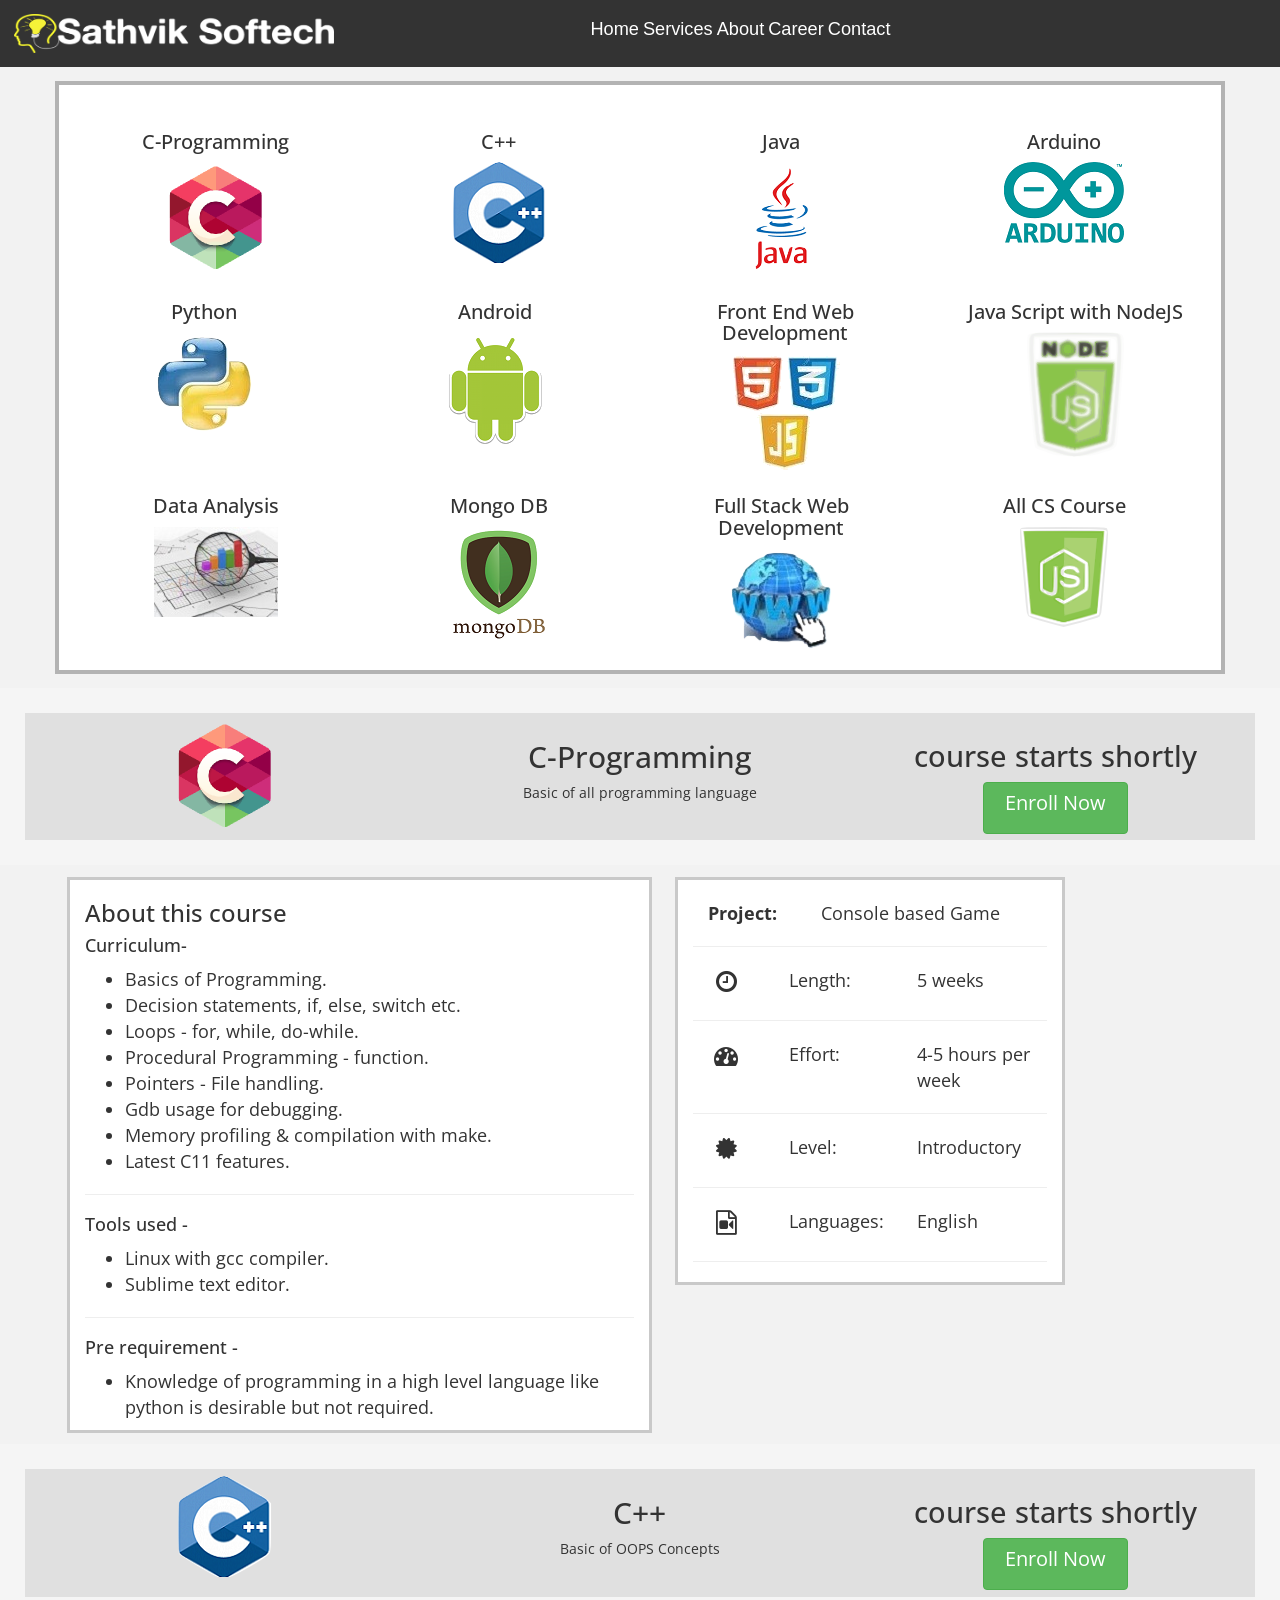
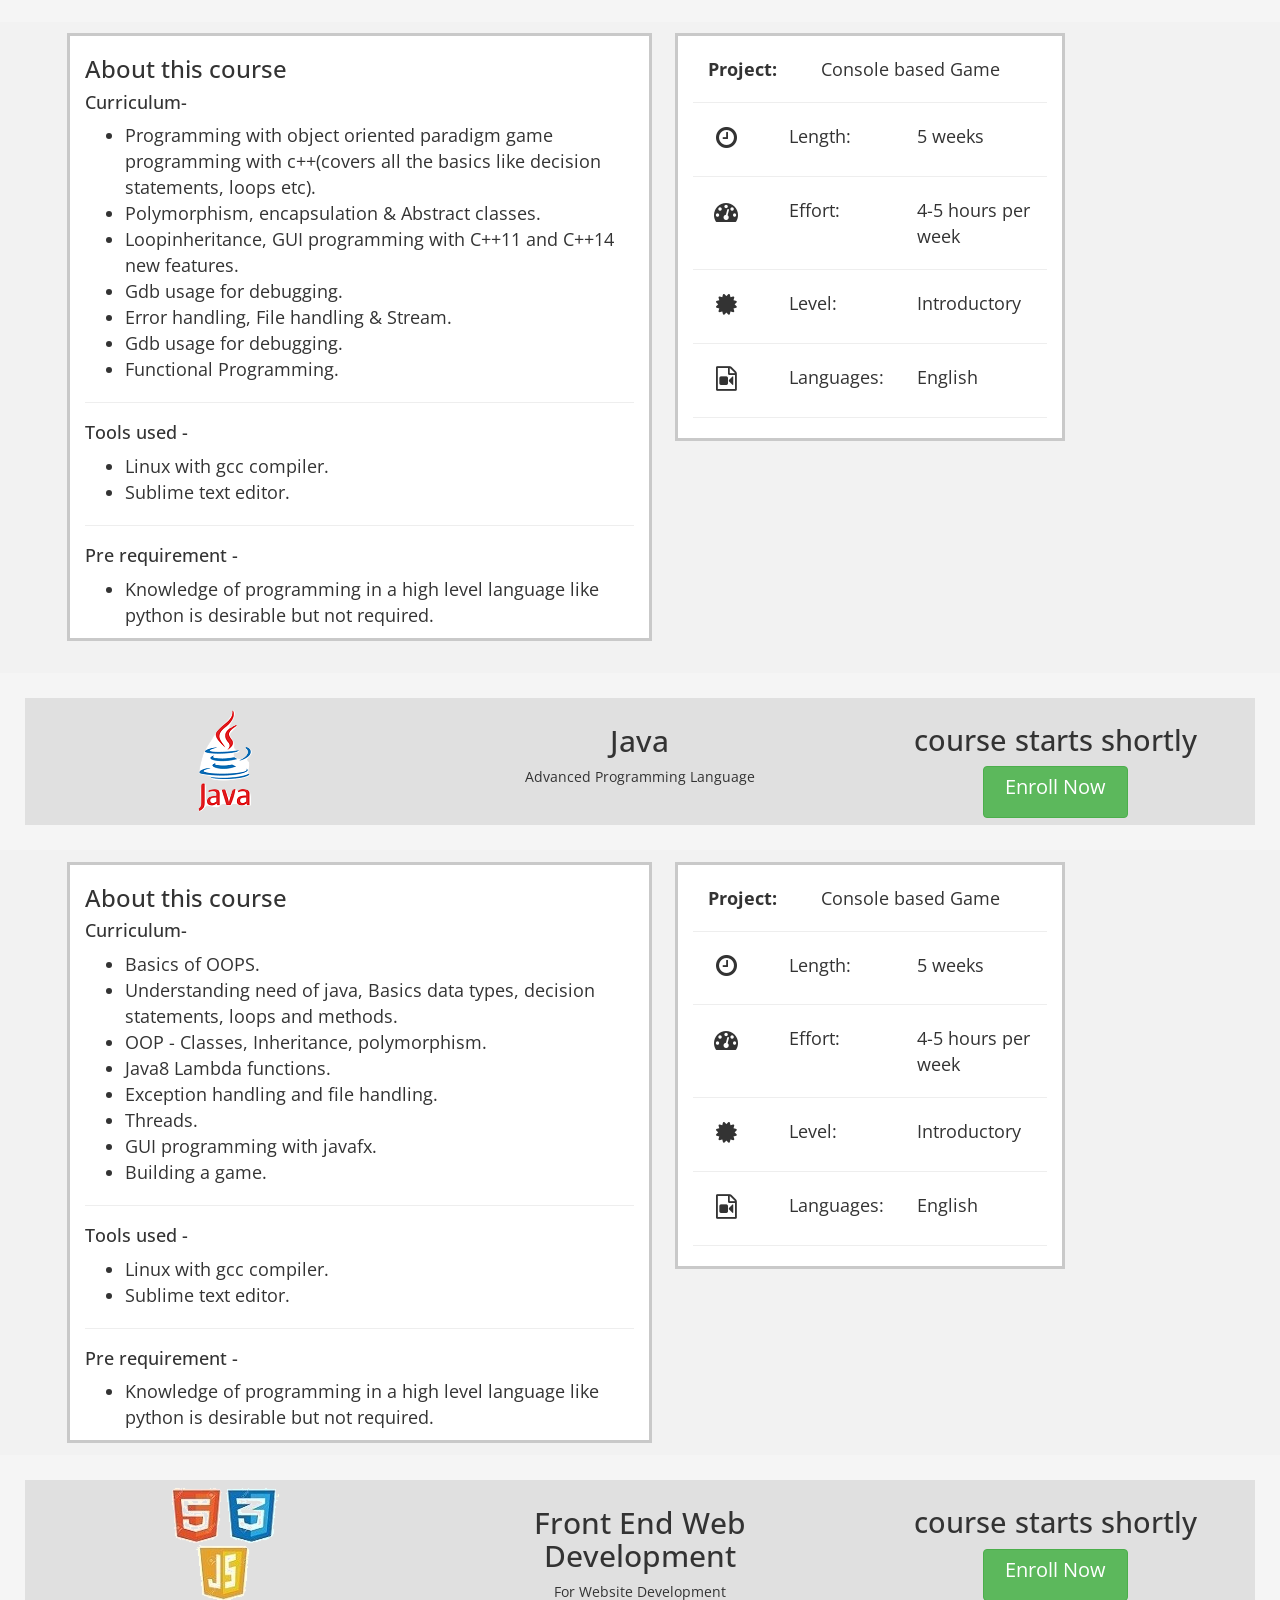
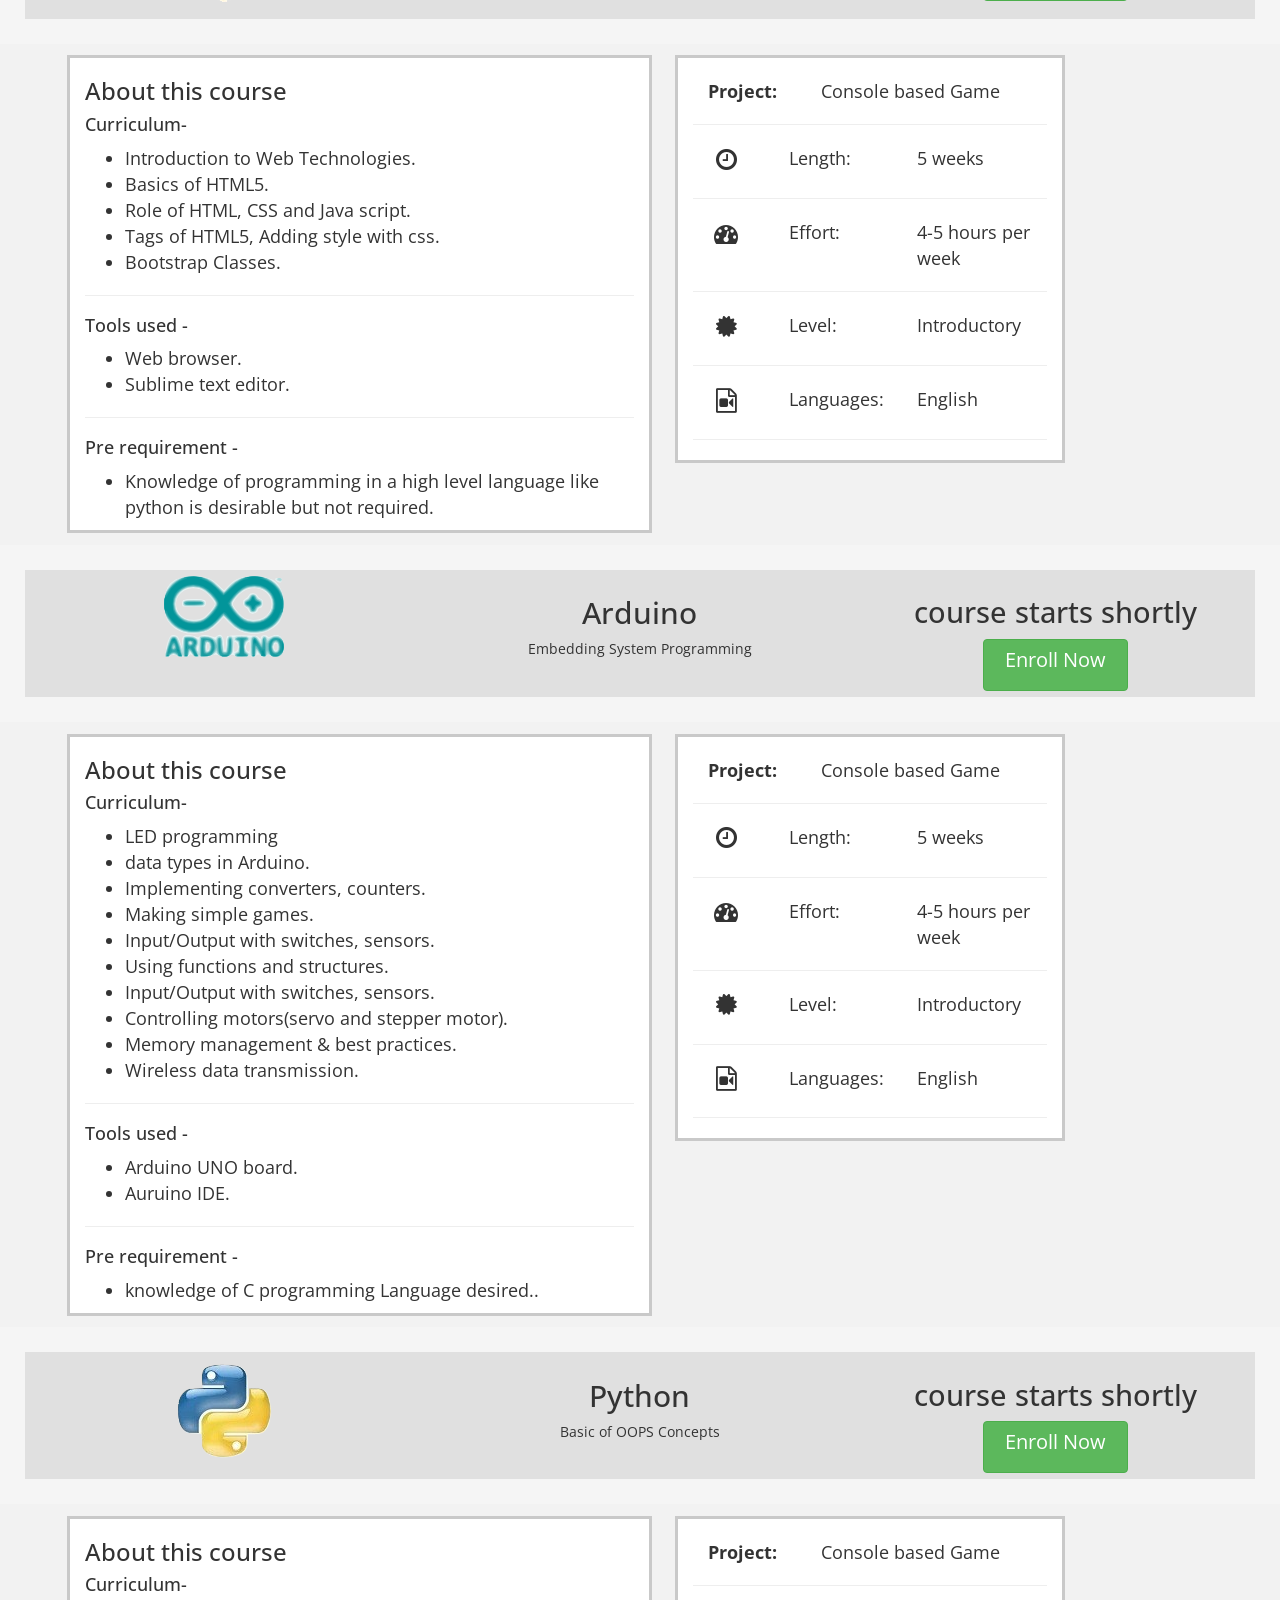
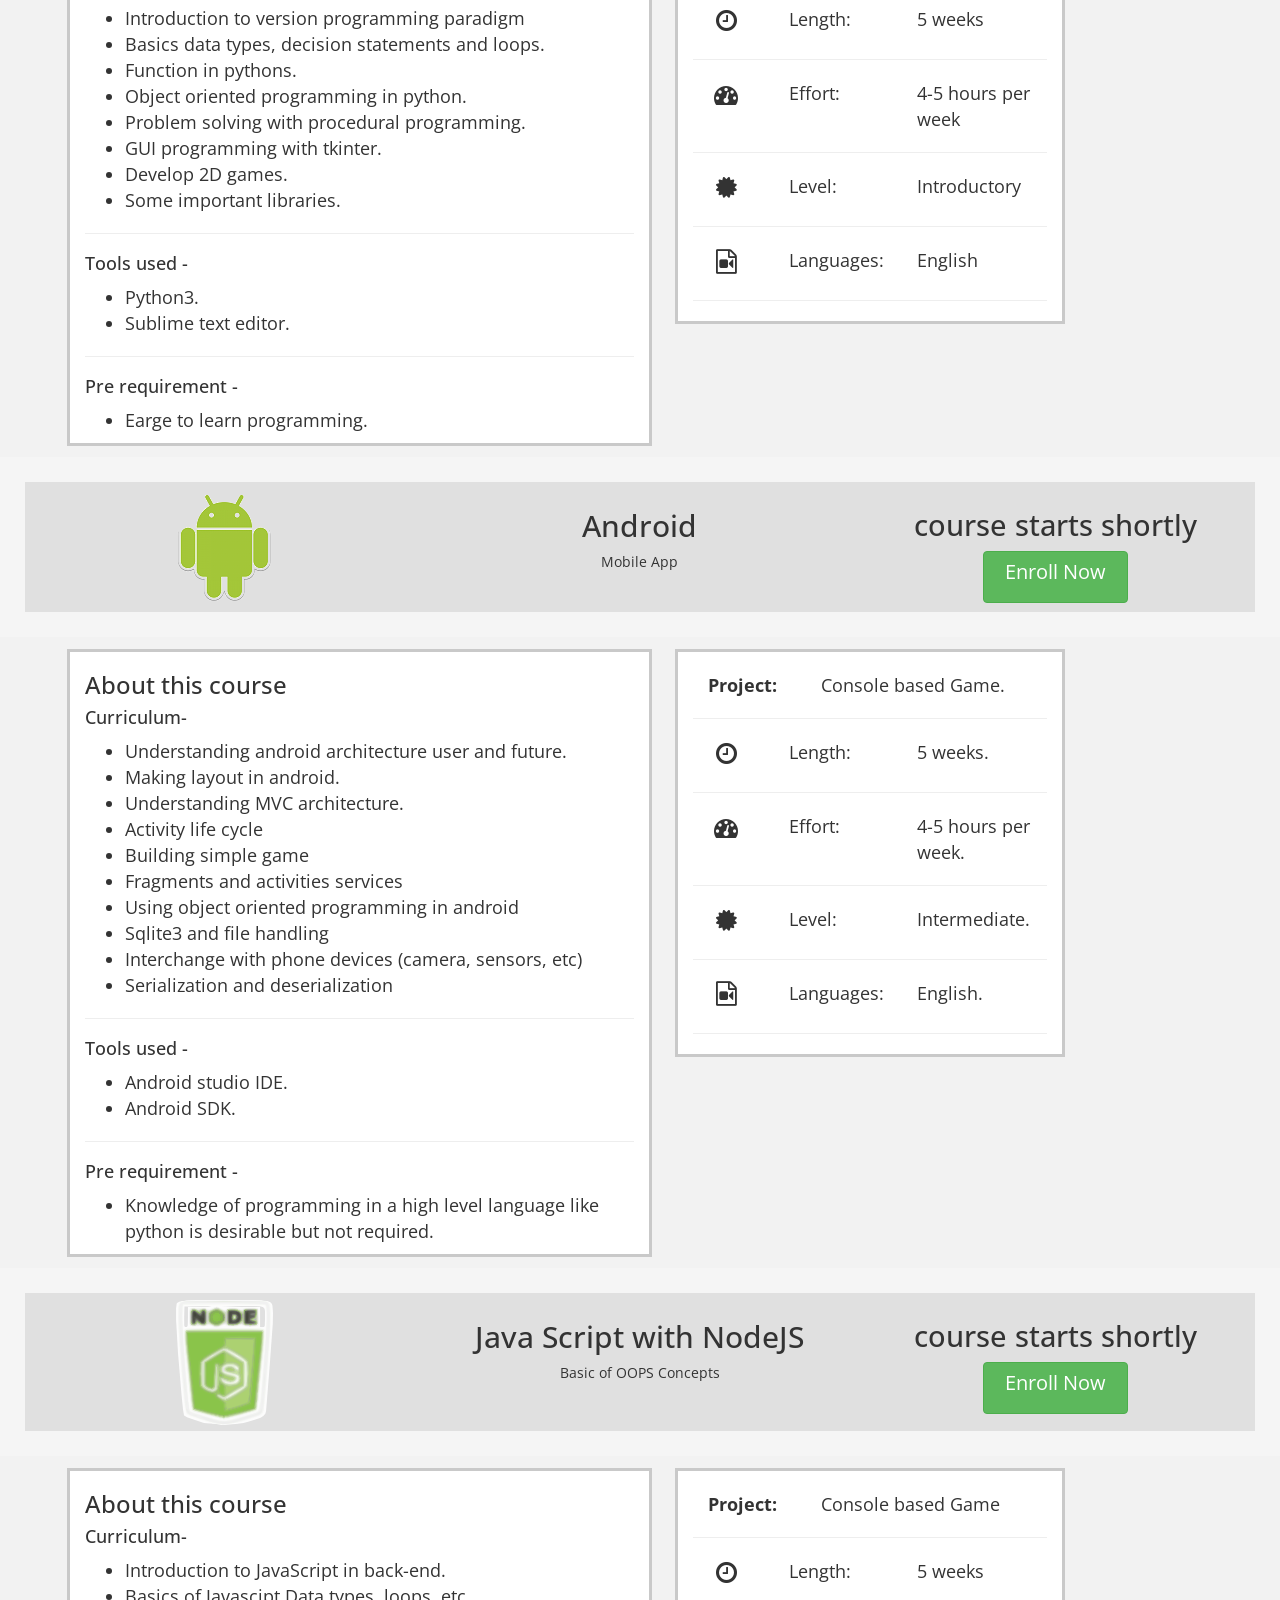
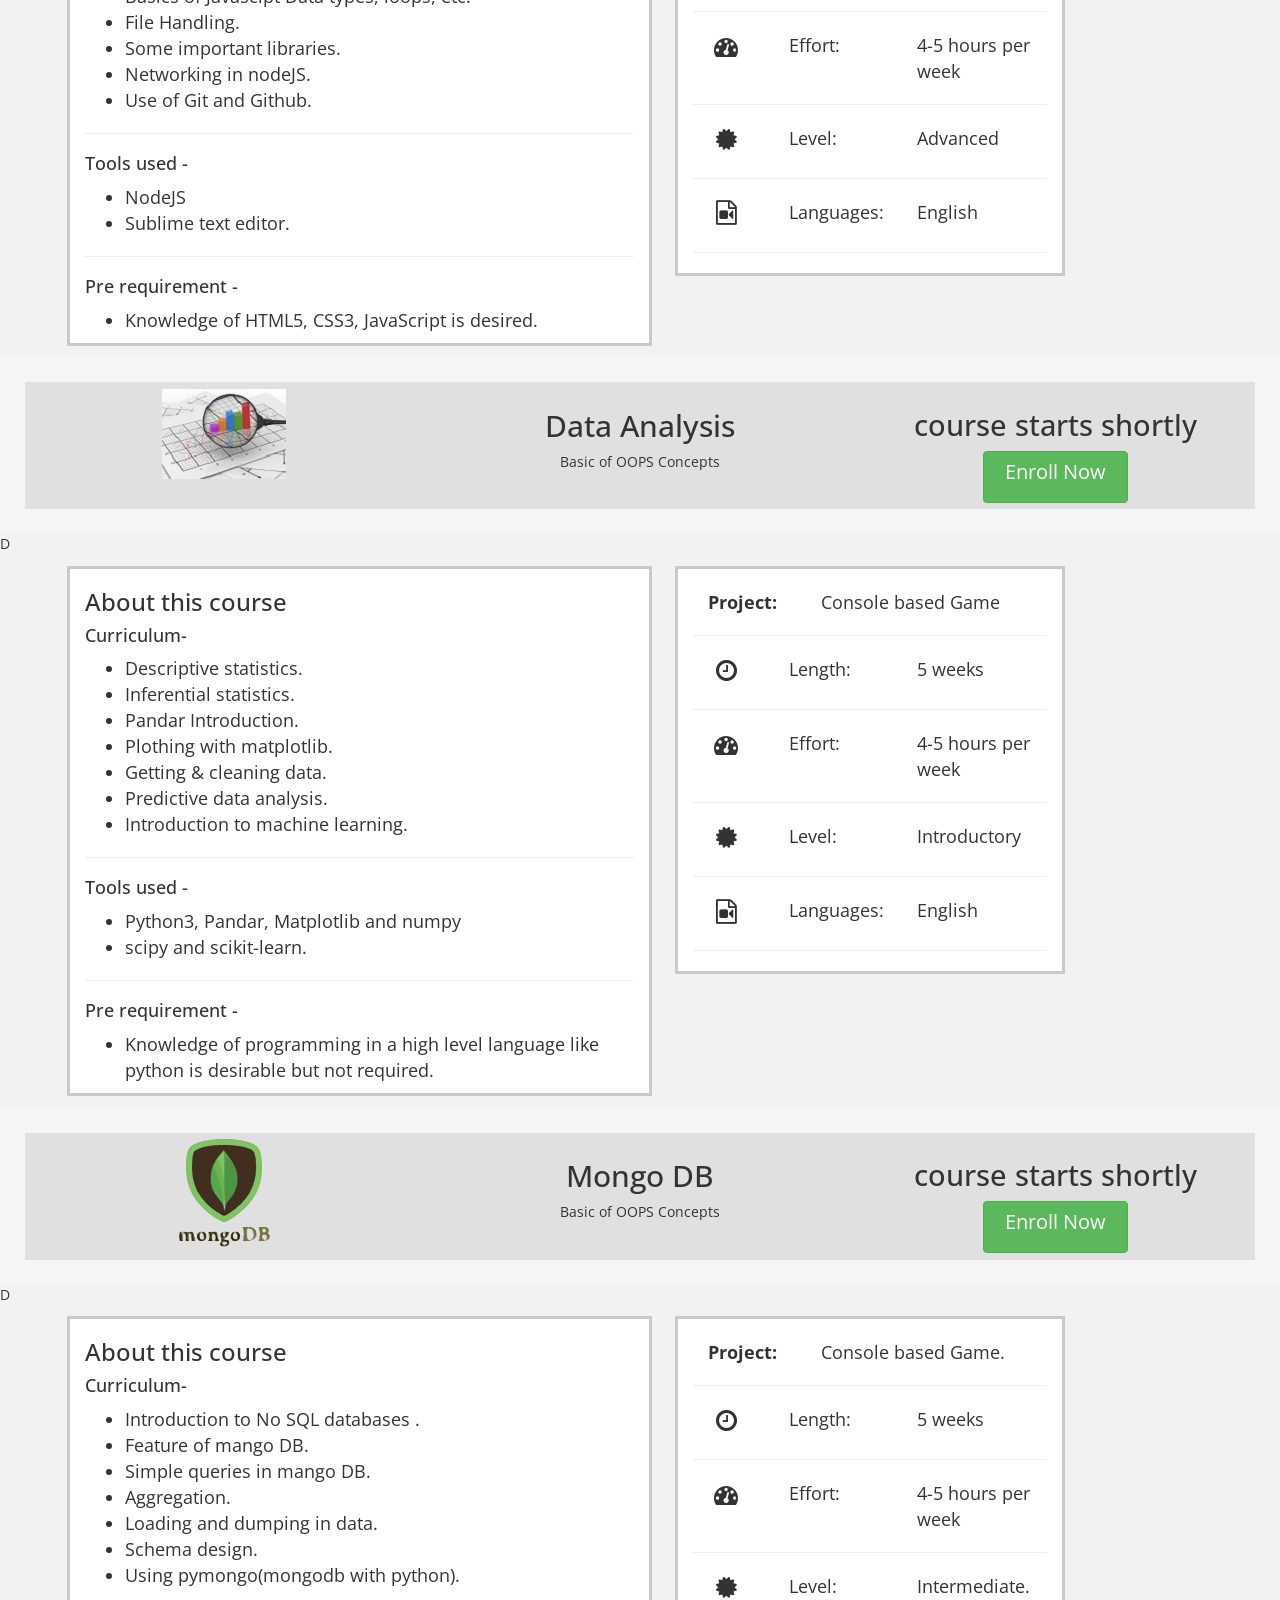
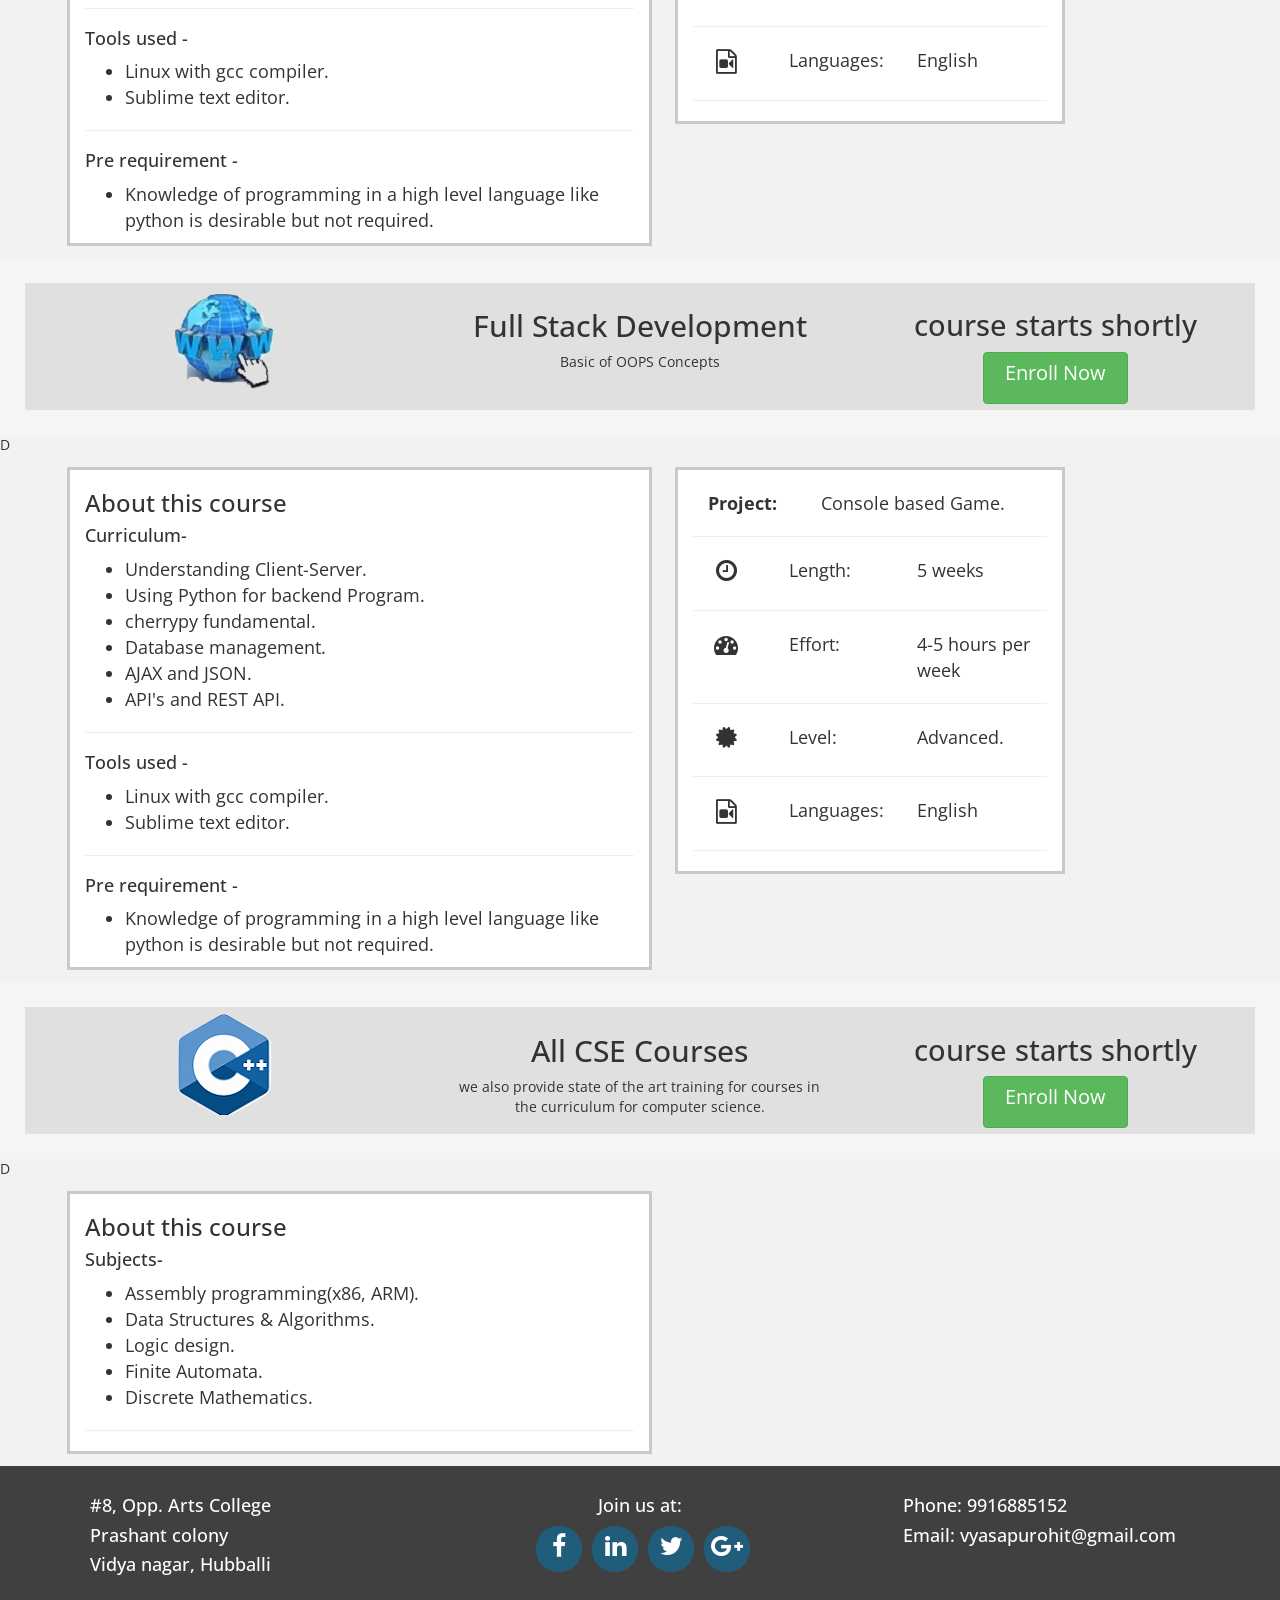
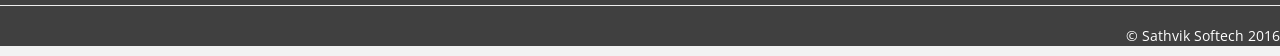
<file: index.html>
<!DOCTYPE html>
<html>
<head>
	<title>Sathvik Softech</title>
	<link rel="stylesheet" href="http://cdnjs.cloudflare.com/ajax/libs/font-awesome/4.4.0/css/font-awesome.min.css">
	<link href='https://fonts.googleapis.com/css?family=Open+Sans' rel='stylesheet' type='text/css'>
	<link rel="stylesheet" href="bootstrap.min.css">
	<link rel="stylesheet" type="text/css" href="sath.css">
</head>
<body>
	<header>
		<section id="logo">
			<img src="new_logo.png">
		</section>
		<nav>
			<ul>
				<li>
					<a href="">Home</a>
				</li>
				<li>
					<a href="">Services</a>
				</li>
				<li>
					<a href="">About</a>
				</li>
				<li>
					<a href="">Career</a>
				</li>
				<li>
					<a href="">Contact</a>
				</li>
			</ul>	
		</nav>
	</header>
<section>
	<div class="container coursel">
	 <br/>  
	   
	<div class="imgc">
		<div class="row crowd">
		    <div class="col-sm-3">
			    <div class="page-scroll">
				    <h4 class="chead">C-Programming</h4>
				    <a href="#c">
					    <img src="cimg/c.png">
				    </a>
			    </div>
		    </div>
		    <div class="col-sm-3">
			    <div class="page-scroll">
				    <h4 class="chead">C++</h4>
				    <a href="#cp">
					    <img src="cimg/cpt.png">
				    </a>
			    </div>
		    </div>
		    <div class="col-sm-3">
		    <div class="page-scroll">
			    <h4 class="chead">Java</h4><a href="#ja">
				    <img src="cimg/jt.png">
				    </a>
		    </div>
		    </div>
		  	<div class="col-sm-3">
			  	<div><h4 class="chead">Arduino</h4></div>
			  	<a href="#ardu">
			  	<img src="cimg/aur.png">
			  	</a>
			</div>
	  	</div>
		
		
		<div class="row">
		    <div class="col-sm-3">
			    <div>
				    <h4 class="chead">Python</h4>
			    </div>
			    <a href="#py">
				    <img src="cimg/pt.png">
				</a>    
			</div>
		    <div class="col-sm-3">
			    <div>
				    <h4 class="chead">Android</h4>
			    </div>
			    <a href="#ad">
			    <img src="cimg/at.png">
			    </a>
			</div>
		    <div class="col-sm-3">
			    <div class="page-scroll">
				    <h4 class="chead">Front End Web Development</h4>
				    <a href="#wd">
					    <img src="cimg/fd.png"></a>
				</div>
			</div>
		    <div class="col-sm-3">
			    <div>
				    <h4 class="chead">Java Script with NodeJS</h4>
			    </div>
			    <a href="#jsns">
			    <img src="cimg/njs.png">
			    </a>
			</div>
	  	</div>

		<div class="row crowd">
		    <div class="col-sm-3">
			    <div><h4 class="chead">Data Analysis</h4>
			    </div>
			    <a href="#da">
			    <img src="cimg/da.jpg">
			    </a>
		    </div>
		    <div class="col-sm-3">
			    <div>
				    <h4 class="chead">Mongo DB</h4>
				</div>
				<a href="#mdb">
			    <img src="cimg/mong.png">
			    </a>
			</div>
		    <div class="col-sm-3">
			    <div>
			    <h4 class="chead">Full Stack Web Development</h4>
			    </div>
			    <a href="#fsd">
			    <img src="cimg/wt.png">
			    </a>
		    </div>
		    <div class="col-sm-3">
			    <div>
				    <h4 class="chead">All CS Course</h4>
			    </div>
			    <a href="#acse">
			    <img src="cimg/js.png">
			    </a>
		    </div>
	  	</div>
	  </div>	
	</div>
	
		
		<div id="c" class="cc">
				<div class="coursed">
				<div class="row">
					<div class="col-sm-4">
						<div class="inner">
							<img src="cimg/c.png">
					</div>	
				</div>
				<div class="col-sm-4">
					<div class="inner">
						<h2>C-Programming</h2>
						<p>Basic of all programming language</p>
					</div>
				</div>
				<div class="col-sm-4">
					<div class="inner">
						<h2 class="shortly">course starts shortly</h2>
						<button type="button" class="btn btn-success"><p class="be">Enroll Now</p></button>
					</div>
				</div>
				</div>
				</div>
		</div>
		
		<div>	
		<div class="container" id="cm">
		<div class="row">
			<div class="col-sm-6 bee">
				<h3>About this course</h3>
				<h4>Curriculum-</h4>
				<ul>
					<li>Basics of Programming.</li>
					<li>Decision statements, if, else, switch etc.</li>
					<li>Loops - for, while, do-while.</li>
					<li>Procedural Programming - function.</li>
					<li>Pointers - File handling.</li>
					<li>Gdb usage for debugging.</li>
					<li>Memory profiling & compilation with make.</li>
					<li>Latest C11 features.</li>
				</ul>
				<hr/>
				<p class="dp">
				<h4>Tools used - </h4></p>
				<ul><li>Linux with gcc compiler.</li>
					<li>Sublime text editor.</li>
				</ul>
				<hr/>		
				<div class="dpp">
					<h4>Pre requirement -</h4> 
					<ul>
						<li>Knowledge of programming in a high level language like python is desirable but not required.</li>
					</ul>
				</div>
			</div>	
			<div class="col-sm-4 bee rows">
				<div class="row row2">
					<div class="col-sm-4 rowc">
						<div>
							<b>Project:</b>
						</div>
					</div>
					<div class="col-sm-8">
						<div>
							Console based Game
						</div>
					</div>
				</div><hr/> <!--2st row over-->
				<div class="row ">
					<div class="col-sm-3 rowc">
						<p class="fa fa-clock-o fa-lg"></p>
					</div>
					<div class="col-sm-4">Length:</div>
					<div class="col-sm-5">5 weeks</div>
				</div>  <hr/>
			<div class="row ">
				<div class="col-sm-3 rowc">
					<p class="fa fa-tachometer fa-lg"></p>
				</div>
				<div class="col-sm-4">Effort:</div>
				<div class="col-sm-5">4-5 hours per week</div>
			</div>   <hr/>
			<div class="row">
				<div class="col-sm-3 rowc">
					<p class="fa fa-certificate fa-lg"></p>
				</div>
				<div class="col-sm-4">Level:</div>
				<div class="col-sm-5">Introductory</div>
			</div><hr/>
			<div class="row" >
				<div class="col-sm-3 rowc">
					<p class="fa fa-file-video-o fa-lg"></p>
				</div>
				<div class="col-sm-4">Languages:</div>
				<div class="col-sm-5">English</div>
			</div><hr/>
			</div>
		</div>	
		</div>
		</div>
		<div id="cp" class="cc">
				<div class="coursed">
				<div class="row">
					<div class="col-sm-4">
						<div class="inner">
							<img src="cimg/cpt.png">
						</div>	
					</div>
					<div class="col-sm-4">
						<div class="inner">
							<h2>C++ </h2>
							<p>Basic of OOPS Concepts</p>
						</div>
					</div>
					<div class="col-sm-4">
						<div class="inner">
							<h2 class="shortly">course starts shortly</h2>
							<button type="button" class="btn btn-success"><p class="be">Enroll Now</p></button>
						</div>
					</div>
				</div>
			</div>
		</div>
		<div class="container" id="cm">
		<div class="row">
			<div class="col-sm-6 bee">
				<h3>About this course</h3>
				<h4>Curriculum-</h4>
				<ul>
					<li>Programming with object oriented paradigm game programming with c++(covers all the basics like decision statements, loops etc).</li>
					<li>Polymorphism, encapsulation & Abstract classes.</li>
					<li>Loopinheritance, GUI programming with C++11 and C++14 new features.</li>
					<li>Gdb usage for debugging.</li>
					<li>Error handling, File handling & Stream.</li>
					<li>Gdb usage for debugging.</li>
					<li>Functional Programming.</li>
				</ul>
				<hr/>
				<p class="dp">
				<h4>Tools used - </h4></p>
				<ul><li>Linux with gcc compiler.</li>
					<li>Sublime text editor.</li>
				</ul>
				<hr/>		
				<div class="dpp">
					<h4>Pre requirement -</h4> 
					<ul>
						<li>Knowledge of programming in a high level language like python is desirable but not required.</li>
					</ul>
				</div>
			</div>	
			<div class="col-sm-4 bee rows">
				<div class="row row2">
					<div class="col-sm-4 rowc">
						<div>
							<b>Project:</b>
						</div>
					</div>
					<div class="col-sm-8">
						<div>
							Console based Game
						</div>
					</div>
				</div><hr/> <!--2st row over-->
				<div class="row ">
					<div class="col-sm-3 rowc">
						<p class="fa fa-clock-o fa-lg"></p>
					</div>
					<div class="col-sm-4">Length:</div>
					<div class="col-sm-5">5 weeks</div>
				</div>  <hr/>
			<div class="row ">
				<div class="col-sm-3 rowc">
					<p class="fa fa-tachometer fa-lg"></p>
				</div>
				<div class="col-sm-4">Effort:</div>
				<div class="col-sm-5">4-5 hours per week</div>
			</div>   <hr/>
			<div class="row">
				<div class="col-sm-3 rowc">
					<p class="fa fa-certificate fa-lg"></p>
				</div>
				<div class="col-sm-4">Level:</div>
				<div class="col-sm-5">Introductory</div>
			</div><hr/>
			<div class="row" >
				<div class="col-sm-3 rowc">
					<p class="fa fa-file-video-o fa-lg"></p>
				</div>
				<div class="col-sm-4">Languages:</div>
				<div class="col-sm-5">English</div>
			</div><hr/>
			</div>
		</div>	
		</div>
			
			<br/>
			<div id="ja" class="cc">
			<div class="coursed">
				<div class="row">
					<div class="col-sm-4">
						<div class="inner">
							<img src="cimg/jt.png">
						</div>	
					</div>
					<div class="col-sm-4">
						<div class="inner">
							<h2>Java</h2>
							<p>Advanced Programming Language</p>
						</div>
					</div>
					<div class="col-sm-4">
						<div class="inner">
							<h2 class="shortly">course starts shortly</h2>
							<button type="button" class="btn btn-success"><p class="be">Enroll Now</p></button>
						</div>
					</div>
				</div>
			</div>
			</div>
			<div>	
		<div class="container" id="cm">
		<div class="row">
			<div class="col-sm-6 bee">
				<h3>About this course</h3>
				<h4>Curriculum-</h4>
				<ul>
					<li>Basics of OOPS.</li>
					<li>Understanding need of java, Basics data types, decision statements, loops and methods.</li>
					<li>OOP - Classes, Inheritance, polymorphism.</li>
					<li>Java8 Lambda functions.</li>
					<li>Exception handling and file handling.</li>
					<li>Threads.</li>
					<li>GUI programming with javafx.</li>
					<li>Building a game.</li>
				</ul>
				<hr/>
				<p class="dp">
				<h4>Tools used - </h4></p>
				<ul><li>Linux with gcc compiler.</li>
					<li>Sublime text editor.</li>
				</ul>
				<hr/>		
				<div class="dpp">
					<h4>Pre requirement -</h4> 
					<ul>
						<li>Knowledge of programming in a high level language like python is desirable but not required.</li>
					</ul>
				</div>
			</div>	
			<div class="col-sm-4 bee rows">
				<div class="row row2">
					<div class="col-sm-4 rowc">
						<div>
							<b>Project:</b>
						</div>
					</div>
					<div class="col-sm-8">
						<div>
							Console based Game
						</div>
					</div>
				</div><hr/> <!--2st row over-->
				<div class="row ">
					<div class="col-sm-3 rowc">
						<p class="fa fa-clock-o fa-lg"></p>
					</div>
					<div class="col-sm-4">Length:</div>
					<div class="col-sm-5">5 weeks</div>
				</div>  <hr/>
			<div class="row ">
				<div class="col-sm-3 rowc">
					<p class="fa fa-tachometer fa-lg"></p>
				</div>
				<div class="col-sm-4">Effort:</div>
				<div class="col-sm-5">4-5 hours per week</div>
			</div>   <hr/>
			<div class="row">
				<div class="col-sm-3 rowc">
					<p class="fa fa-certificate fa-lg"></p>
				</div>
				<div class="col-sm-4">Level:</div>
				<div class="col-sm-5">Introductory</div>
			</div><hr/>
			<div class="row" >
				<div class="col-sm-3 rowc">
					<p class="fa fa-file-video-o fa-lg"></p>
				</div>
				<div class="col-sm-4">Languages:</div>
				<div class="col-sm-5">English</div>
			</div><hr/>
			</div>
		</div>	
		</div>
	</div>

		<div id="wd" class="cc">
			<div class="coursed">
				<div class="row">
					<div class="col-sm-4">
						<div class="inner">
							<img src="cimg/fd.png">
						</div>	
					</div>
					<div class="col-sm-4">
						<div class="inner">
							<h2>Front End Web Development</h2>
							<p>For Website Development</p>
						</div>
					</div>
					<div class="col-sm-4">
						<div class="inner">
							<h2 class="shortly">course starts shortly</h2>
							<button type="button" class="btn btn-success"><p class="be">Enroll Now</p></button>
							
						</div>
					</div>
				</div>
			</div>
		</div>	
	<div>	
		<div class="container" id="cm">
		<div class="row">
			<div class="col-sm-6 bee">
				<h3>About this course</h3>
				<h4>Curriculum-</h4>
				<ul>
					<li>Introduction to Web Technologies.</li>
					<li>Basics of HTML5.</li>
					<li>Role of HTML, CSS and Java script.</li>
					<li>Tags of HTML5, Adding style with css.</li>
					<li>Bootstrap Classes.</li>
				</ul>
				<hr/>
				<p class="dp">
				<h4>Tools used - </h4></p>
				<ul><li>Web browser.</li>
					<li>Sublime text editor.</li>
				</ul>
				<hr/>		
				<div class="dpp">
					<h4>Pre requirement -</h4> 
					<ul>
						<li>Knowledge of programming in a high level language like python is desirable but not required.</li>
					</ul>
				</div>
			</div>	
			<div class="col-sm-4 bee rows">
				<div class="row row2">
					<div class="col-sm-4 rowc">
						<div>
							<b>Project:</b>
						</div>
					</div>
					<div class="col-sm-8">
						<div>
							Console based Game
						</div>
					</div>
				</div><hr/> <!--2st row over-->
				<div class="row ">
					<div class="col-sm-3 rowc">
						<p class="fa fa-clock-o fa-lg"></p>
					</div>
					<div class="col-sm-4">Length:</div>
					<div class="col-sm-5">5 weeks</div>
				</div>  <hr/>
			<div class="row ">
				<div class="col-sm-3 rowc">
					<p class="fa fa-tachometer fa-lg"></p>
				</div>
				<div class="col-sm-4">Effort:</div>
				<div class="col-sm-5">4-5 hours per week</div>
			</div>   <hr/>
			<div class="row">
				<div class="col-sm-3 rowc">
					<p class="fa fa-certificate fa-lg"></p>
				</div>
				<div class="col-sm-4">Level:</div>
				<div class="col-sm-5">Introductory</div>
			</div><hr/>
			<div class="row" >
				<div class="col-sm-3 rowc">
					<p class="fa fa-file-video-o fa-lg"></p>
				</div>
				<div class="col-sm-4">Languages:</div>
				<div class="col-sm-5">English</div>
			</div><hr/>
			</div>
		</div>	
		</div>
	</div>

	<div id="ardu" class="cc">
				<div class="coursed">
				<div class="row">
					<div class="col-sm-4">
						<div class="inner">
							<img src="cimg/aurd.png">
						</div>	
					</div>
					<div class="col-sm-4">
						<div class="inner">
							<h2>Arduino</h2>
							<p>Embedding System Programming</p>
						</div>
					</div>
					<div class="col-sm-4">
						<div class="inner">
							<h2 class="shortly">course starts shortly</h2>
							<button type="button" class="btn btn-success"><p class="be">Enroll Now</p></button>
						</div>
					</div>
				</div>
			</div>
		</div>
		<div class="container" id="cm">
		<div class="row">
			<div class="col-sm-6 bee">
				<h3>About this course</h3>
				<h4>Curriculum-</h4>
				<ul>
					<li>LED programming</li>
					<li>data types in Arduino.</li>
					<li>Implementing converters, counters.</li>
					<li>Making simple games.</li>
					<li>Input/Output with switches, sensors.</li>
					<li>Using functions and structures.</li>
					<li>Input/Output with switches, sensors.</li>
					<li>Controlling motors(servo and stepper motor).</li>
					<li>Memory management & best practices.</li>
					<li>Wireless data transmission.</li>
				</ul>
				<hr/>
				<p class="dp">
				<h4>Tools used - </h4></p>
				<ul><li>Arduino UNO board.</li>
					<li>Auruino IDE.</li>
				</ul>
				<hr/>		
				<div class="dpp">
					<h4>Pre requirement -</h4> 
					<ul>
						<li> knowledge of C programming Language desired..</li>
					</ul>
				</div>
			</div>	
			<div class="col-sm-4 bee rows">
				<div class="row row2">
					<div class="col-sm-4 rowc">
						<div>
							<b>Project:</b>
						</div>
					</div>
					<div class="col-sm-8">
						<div>
							Console based Game
						</div>
					</div>
				</div><hr/> <!--2st row over-->
				<div class="row ">
					<div class="col-sm-3 rowc">
						<p class="fa fa-clock-o fa-lg"></p>
					</div>
					<div class="col-sm-4">Length:</div>
					<div class="col-sm-5">5 weeks</div>
				</div>  <hr/>
			<div class="row ">
				<div class="col-sm-3 rowc">
					<p class="fa fa-tachometer fa-lg"></p>
				</div>
				<div class="col-sm-4">Effort:</div>
				<div class="col-sm-5">4-5 hours per week</div>
			</div>   <hr/>
			<div class="row">
				<div class="col-sm-3 rowc">
					<p class="fa fa-certificate fa-lg"></p>
				</div>
				<div class="col-sm-4">Level:</div>
				<div class="col-sm-5">Introductory</div>
			</div><hr/>
			<div class="row" >
				<div class="col-sm-3 rowc">
					<p class="fa fa-file-video-o fa-lg"></p>
				</div>
				<div class="col-sm-4">Languages:</div>
				<div class="col-sm-5">English</div>
			</div><hr/>
			</div>
		</div>	
	</div>
	<div id="py" class="cc">
				<div class="coursed">
				<div class="row">
					<div class="col-sm-4">
						<div class="inner">
							<img src="cimg/pt.png">
						</div>	
					</div>
					<div class="col-sm-4">
						<div class="inner">
							<h2>Python</h2>
							<p>Basic of OOPS Concepts</p>
						</div>
					</div>
					<div class="col-sm-4">
						<div class="inner">
							<h2 class="shortly">course starts shortly</h2>
							<button type="button" class="btn btn-success"><p class="be">Enroll Now</p></button>
						</div>
					</div>
				</div>
			</div>
		</div>
		<div class="container" id="cm">
		<div class="row">
			<div class="col-sm-6 bee">
				<h3>About this course</h3>
				<h4>Curriculum-</h4>
				<ul>
					<li>Introduction to version programming paradigm</li>
					<li>Basics data types, decision statements and loops.</li>
					<li>Function in pythons.</li>
					<li>Object oriented programming in python.</li>
					<li>Problem solving with procedural programming.</li>
					<li>GUI programming with tkinter.</li>
					<li>Develop 2D games.</li>
					<li>Some important libraries.</li>
				</ul>
				<hr/>
				<p class="dp">
				<h4>Tools used - </h4></p>
				<ul><li>Python3. </li>
					<li>Sublime text editor.</li>
				</ul>
				<hr/>		
				<div class="dpp">
					<h4>Pre requirement -</h4> 
					<ul>
						<li>Earge to learn programming. </li>
					</ul>
				</div>
			</div>	
			<div class="col-sm-4 bee rows">
				<div class="row row2">
					<div class="col-sm-4 rowc">
						<div>
							<b>Project:</b>
						</div>
					</div>
					<div class="col-sm-8">
						<div>
							Console based Game
						</div>
					</div>
				</div><hr/> <!--2st row over-->
				<div class="row ">
					<div class="col-sm-3 rowc">
						<p class="fa fa-clock-o fa-lg"></p>
					</div>
					<div class="col-sm-4">Length:</div>
					<div class="col-sm-5">5 weeks</div>
				</div>  <hr/>
			<div class="row ">
				<div class="col-sm-3 rowc">
					<p class="fa fa-tachometer fa-lg"></p>
				</div>
				<div class="col-sm-4">Effort:</div>
				<div class="col-sm-5">4-5 hours per week</div>
			</div>   <hr/>
			<div class="row">
				<div class="col-sm-3 rowc">
					<p class="fa fa-certificate fa-lg"></p>
				</div>
				<div class="col-sm-4">Level:</div>
				<div class="col-sm-5">Introductory</div>
			</div><hr/>
			<div class="row" >
				<div class="col-sm-3 rowc">
					<p class="fa fa-file-video-o fa-lg"></p>
				</div>
				<div class="col-sm-4">Languages:</div>
				<div class="col-sm-5">English</div>
			</div><hr/>
			</div>
		</div>	
	</div>

	<div id="ad" class="cc">
				<div class="coursed">
				<div class="row">
					<div class="col-sm-4">
						<div class="inner">
							<img src="cimg/at.png">
						</div>	
					</div>
					<div class="col-sm-4">
						<div class="inner">
							<h2>Android</h2>
							<p>Mobile App</p>
						</div>
					</div>
					<div class="col-sm-4">
						<div class="inner">
							<h2 class="shortly">course starts shortly</h2>
							<button type="button" class="btn btn-success"><p class="be">Enroll Now</p></button>
						</div>
					</div>
				</div>
			</div>
		</div>
		<div class="container" id="cm">
		<div class="row">
			<div class="col-sm-6 bee">
				<h3>About this course</h3>
				<h4>Curriculum-</h4>
				<ul>
					<li>Understanding android architecture user and future.</li>
					<li>Making layout in android.</li>
					<li>Understanding MVC architecture.</li>
					<li>Activity life cycle</li>
					<li>Building simple game</li>
					<li>Fragments and activities services</li>
					<li>Using object oriented programming in android</li>
					<li>Sqlite3 and file handling</li>
					<li>Interchange with phone devices (camera, sensors, etc)</li>
					<li>Serialization and deserialization</li>
				</ul>
				<hr/>
				<p class="dp">
				<h4>Tools used - </h4></p>
				<ul><li>Android studio IDE.</li>
					<li>Android SDK.</li>
				</ul>
				<hr/>		
				<div class="dpp">
					<h4>Pre requirement -</h4> 
					<ul>
						<li>Knowledge of programming in a high level language like python is desirable but not required.</li>
					</ul>
				</div>
			</div>	
			<div class="col-sm-4 bee rows">
				<div class="row row2">
					<div class="col-sm-4 rowc">
						<div>
							<b>Project:</b>
						</div>
					</div>
					<div class="col-sm-8">
						<div>
							Console based Game.
						</div>
					</div>
				</div><hr/> <!--2st row over-->
				<div class="row ">
					<div class="col-sm-3 rowc">
						<p class="fa fa-clock-o fa-lg"></p>
					</div>
					<div class="col-sm-4">Length:</div>
					<div class="col-sm-5">5 weeks.</div>
				</div>  <hr/>
			<div class="row ">
				<div class="col-sm-3 rowc">
					<p class="fa fa-tachometer fa-lg"></p>
				</div>
				<div class="col-sm-4">Effort:</div>
				<div class="col-sm-5">4-5 hours per week.</div>
			</div>   <hr/>
			<div class="row">
				<div class="col-sm-3 rowc">
					<p class="fa fa-certificate fa-lg"></p>
				</div>
				<div class="col-sm-4">Level:</div>
				<div class="col-sm-5">Intermediate.</div>
			</div><hr/>
			<div class="row" >
				<div class="col-sm-3 rowc">
					<p class="fa fa-file-video-o fa-lg"></p>
				</div>
				<div class="col-sm-4">Languages:</div>
				<div class="col-sm-5">English.</div>
			</div><hr/>
			</div>
		</div>	
	</div>


	<div id="jsns" class="cc">
				<div class="coursed">
				<div class="row">
					<div class="col-sm-4">
						<div class="inner">
							<img src="cimg/njs.png">
						</div>	
					</div>
					<div class="col-sm-4">
						<div class="inner">
							<h2>Java Script with NodeJS</h2>
							<p>Basic of OOPS Concepts</p>
						</div>
					</div>
					<div class="col-sm-4">
						<div class="inner">
							<h2 class="shortly">course starts shortly</h2>
							<button type="button" class="btn btn-success"><p class="be">Enroll Now</p></button>
						</div>
					</div>
				</div>
			</div>
		</div>
		<div class="container" id="cm">
		<div class="row">
			<div class="col-sm-6 bee">
				<h3>About this course</h3>
				<h4>Curriculum-</h4>
				<ul>
					<li>Introduction to JavaScript in back-end.</li>
					<li>Basics of Javascipt Data types, loops, etc.</li>
					<li>File Handling.</li>
					<li>Some important libraries.</li>
					<li>Networking in nodeJS.</li>
					<li>Use of Git and Github.</li>
				</ul>
				<hr/>
				<p class="dp">
				<h4>Tools used - </h4></p>
				<ul><li>NodeJS</li>
					<li>Sublime text editor.</li>
				</ul>
				<hr/>		
				<div class="dpp">
					<h4>Pre requirement -</h4> 
					<ul>
						<li>Knowledge of HTML5, CSS3, JavaScript is desired.</li>
					</ul>
				</div>
			</div>	
			<div class="col-sm-4 bee rows">
				<div class="row row2">
					<div class="col-sm-4 rowc">
						<div>
							<b>Project:</b>
						</div>
					</div>
					<div class="col-sm-8">
						<div>
							Console based Game
						</div>
					</div>
				</div><hr/> <!--2st row over-->
				<div class="row ">
					<div class="col-sm-3 rowc">
						<p class="fa fa-clock-o fa-lg"></p>
					</div>
					<div class="col-sm-4">Length:</div>
					<div class="col-sm-5">5 weeks</div>
				</div>  <hr/>
			<div class="row ">
				<div class="col-sm-3 rowc">
					<p class="fa fa-tachometer fa-lg"></p>
				</div>
				<div class="col-sm-4">Effort:</div>
				<div class="col-sm-5">4-5 hours per week</div>
			</div>   <hr/>
			<div class="row">
				<div class="col-sm-3 rowc">
					<p class="fa fa-certificate fa-lg"></p>
				</div>
				<div class="col-sm-4">Level:</div>
				<div class="col-sm-5">Advanced</div>
			</div><hr/>
			<div class="row" >
				<div class="col-sm-3 rowc">
					<p class="fa fa-file-video-o fa-lg"></p>
				</div>
				<div class="col-sm-4">Languages:</div>
				<div class="col-sm-5">English</div>
			</div><hr/>
			</div>
		</div>	
	</div>


	<div id="da" class="cc">
				<div class="coursed">
				<div class="row">
					<div class="col-sm-4">
						<div class="inner">
							<img src="cimg/da.jpg">
						</div>	
					</div>
					<div class="col-sm-4">
						<div class="inner">
							<h2>Data Analysis</h2>
							<p>Basic of OOPS Concepts</p>
						</div>
					</div>
					<div class="col-sm-4">
						<div class="inner">
							<h2 class="shortly">course starts shortly</h2>
							<button type="button" class="btn btn-success"><p class="be">Enroll Now</p></button>
						</div>
					</div>
				</div>
			</div>
		</div>D
		<div class="container" id="cm">
		<div class="row">
			<div class="col-sm-6 bee">
				<h3>About this course</h3>
				<h4>Curriculum-</h4>
				<ul>
					<li>Descriptive statistics.</li>
					<li>Inferential statistics.</li>
					<li>Pandar Introduction.</li>
					<li>Plothing with matplotlib.</li>
					<li>Getting & cleaning data.</li>
					<li>Predictive data analysis.</li>
					<li>Introduction to machine learning.</li>
				</ul>
				<hr/>
				<p class="dp">
				<h4>Tools used - </h4></p>
				<ul><li>Python3, Pandar, Matplotlib and numpy</li> 
					<li>scipy and scikit-learn.</li>
				</ul>
				<hr/>		
				<div class="dpp">
					<h4>Pre requirement -</h4> 
					<ul>
						<li>Knowledge of programming in a high level language like python is desirable but not required.</li>
					</ul>
				</div>
			</div>	
			<div class="col-sm-4 bee rows">
				<div class="row row2">
					<div class="col-sm-4 rowc">
						<div>
							<b>Project:</b>
						</div>
					</div>
					<div class="col-sm-8">
						<div>
							Console based Game
						</div>
					</div>
				</div><hr/> <!--2st row over-->
				<div class="row ">
					<div class="col-sm-3 rowc">
						<p class="fa fa-clock-o fa-lg"></p>
					</div>
					<div class="col-sm-4">Length:</div>
					<div class="col-sm-5">5 weeks</div>
				</div>  <hr/>
			<div class="row ">
				<div class="col-sm-3 rowc">
					<p class="fa fa-tachometer fa-lg"></p>
				</div>
				<div class="col-sm-4">Effort:</div>
				<div class="col-sm-5">4-5 hours per week</div>
			</div>   <hr/>
			<div class="row">
				<div class="col-sm-3 rowc">
					<p class="fa fa-certificate fa-lg"></p>
				</div>
				<div class="col-sm-4">Level:</div>
				<div class="col-sm-5">Introductory</div>
			</div><hr/>
			<div class="row" >
				<div class="col-sm-3 rowc">
					<p class="fa fa-file-video-o fa-lg"></p>
				</div>
				<div class="col-sm-4">Languages:</div>
				<div class="col-sm-5">English</div>
			</div><hr/>
			</div>
		</div>	
	</div>


	<div id="mdb" class="cc">
				<div class="coursed">
				<div class="row">
					<div class="col-sm-4">
						<div class="inner">
							<img src="cimg/mongdb.png">
						</div>	
					</div>
					<div class="col-sm-4">
						<div class="inner">
							<h2>Mongo DB</h2>
							<p>Basic of OOPS Concepts</p>
						</div>
					</div>
					<div class="col-sm-4">
						<div class="inner">
							<h2 class="shortly">course starts shortly</h2>
							<button type="button" class="btn btn-success"><p class="be">Enroll Now</p></button>
						</div>
					</div>
				</div>
			</div>
		</div>D
		<div class="container" id="cm">
		<div class="row">
			<div class="col-sm-6 bee">
				<h3>About this course</h3>
				<h4>Curriculum-</h4>
				<ul>
					<li>Introduction to No SQL databases .</li>
					<li>Feature of mango DB.</li>
					<li>Simple queries in mango DB.</li>
					<li>Aggregation.</li>
					<li>Loading and dumping in data.</li>
					<li>Schema design.</li>
					<li>Using pymongo(mongodb with python).</li>
				</ul>
				<hr/>
				<p class="dp">
				<h4>Tools used - </h4></p>
				<ul><li>Linux with gcc compiler.</li>
					<li>Sublime text editor.</li>
				</ul>
				<hr/>		
				<div class="dpp">
					<h4>Pre requirement -</h4> 
					<ul>
						<li>Knowledge of programming in a high level language like python is desirable but not required.</li>
					</ul>
				</div>
			</div>	
			<div class="col-sm-4 bee rows">
				<div class="row row2">
					<div class="col-sm-4 rowc">
						<div>
							<b>Project:</b>
						</div>
					</div>
					<div class="col-sm-8">
						<div>
							Console based Game.
						</div>
					</div>
				</div><hr/> <!--2st row over-->
				<div class="row ">
					<div class="col-sm-3 rowc">
						<p class="fa fa-clock-o fa-lg"></p>
					</div>
					<div class="col-sm-4">Length:</div>
					<div class="col-sm-5">5 weeks</div>
				</div>  <hr/>
			<div class="row ">
				<div class="col-sm-3 rowc">
					<p class="fa fa-tachometer fa-lg"></p>
				</div>
				<div class="col-sm-4">Effort:</div>
				<div class="col-sm-5">4-5 hours per week</div>
			</div>   <hr/>
			<div class="row">
				<div class="col-sm-3 rowc">
					<p class="fa fa-certificate fa-lg"></p>
				</div>
				<div class="col-sm-4">Level:</div>
				<div class="col-sm-5">Intermediate.</div>
			</div><hr/>
			<div class="row" >
				<div class="col-sm-3 rowc">
					<p class="fa fa-file-video-o fa-lg"></p>
				</div>
				<div class="col-sm-4">Languages:</div>
				<div class="col-sm-5">English</div>
			</div><hr/>
			</div>
		</div>	
	</div>


	<div id="fsd" class="cc">
				<div class="coursed">
				<div class="row">
					<div class="col-sm-4">
						<div class="inner">
							<img src="cimg/wt.png">
						</div>	
					</div>
					<div class="col-sm-4">
						<div class="inner">
							<h2>Full Stack Development</h2>
							<p>Basic of OOPS Concepts</p>
						</div>
					</div>
					<div class="col-sm-4">
						<div class="inner">
							<h2 class="shortly">course starts shortly</h2>
							<button type="button" class="btn btn-success"><p class="be">Enroll Now</p></button>
						</div>
					</div>
				</div>
			</div>
		</div>D
		<div class="container" id="cm">
		<div class="row">
			<div class="col-sm-6 bee">
				<h3>About this course</h3>
				<h4>Curriculum-</h4>
				<ul>
					<li>Understanding Client-Server.</li>
					<li>Using Python for backend Program.</li>
					<li>cherrypy fundamental.</li>
					<li>Database management.</li>
					<li>AJAX and JSON.</li>
					<li>API's and REST API.</li>
				</ul>
				<hr/>
				<p class="dp">
				<h4>Tools used - </h4></p>
				<ul><li>Linux with gcc compiler.</li>
					<li>Sublime text editor.</li>
				</ul>
				<hr/>		
				<div class="dpp">
					<h4>Pre requirement -</h4> 
					<ul>
						<li>Knowledge of programming in a high level language like python is desirable but not required.</li>
					</ul>
				</div>
			</div>	
			<div class="col-sm-4 bee rows">
				<div class="row row2">
					<div class="col-sm-4 rowc">
						<div>
							<b>Project:</b>
						</div>
					</div>
					<div class="col-sm-8">
						<div>
							Console based Game.
						</div>
					</div>
				</div><hr/> <!--2st row over-->
				<div class="row ">
					<div class="col-sm-3 rowc">
						<p class="fa fa-clock-o fa-lg"></p>
					</div>
					<div class="col-sm-4">Length:</div>
					<div class="col-sm-5">5 weeks</div>
				</div>  <hr/>
			<div class="row ">
				<div class="col-sm-3 rowc">
					<p class="fa fa-tachometer fa-lg"></p>
				</div>
				<div class="col-sm-4">Effort:</div>
				<div class="col-sm-5">4-5 hours per week</div>
			</div>   <hr/>
			<div class="row">
				<div class="col-sm-3 rowc">
					<p class="fa fa-certificate fa-lg"></p>
				</div>
				<div class="col-sm-4">Level:</div>
				<div class="col-sm-5">Advanced.</div>
			</div><hr/>
			<div class="row" >
				<div class="col-sm-3 rowc">
					<p class="fa fa-file-video-o fa-lg"></p>
				</div>
				<div class="col-sm-4">Languages:</div>
				<div class="col-sm-5">English</div>
			</div><hr/>
			</div>
		</div>	
	</div>


	<div id="acse" class="cc">
				<div class="coursed">
				<div class="row">
					<div class="col-sm-4">
						<div class="inner">
							<img src="cimg/cpt.png">
						</div>	
					</div>
					<div class="col-sm-4">
						<div class="inner">
							<h2>All CSE Courses</h2>
							<p>we also provide state of the art training for courses in the curriculum for computer science.</p>
						</div>
					</div>
					<div class="col-sm-4">
						<div class="inner">
							<h2 class="shortly">course starts shortly</h2>
							<button type="button" class="btn btn-success"><p class="be">Enroll Now</p></button>
						</div>
					</div>
				</div>
			</div>
		</div>D
		<div class="container" id="cm">
		<div class="row">
			<div class="col-sm-6 bee">
				<h3>About this course</h3>
				<h4>Subjects-</h4>
				<ul>
					<li>Assembly programming(x86, ARM).</li>
					<li>Data Structures & Algorithms.</li>
					<li>Logic design.</li>
					<li>Finite Automata.</li>
					<li>Discrete Mathematics.</li>
				</ul>
				<hr/>
						
				
			</div>	
			
		</div>	
	</div>

</section>
	<footer id="foots">
	<div class="row" id="foo">
		<div class="col-sm-4" id>
		<br/>
		<h4>#8, Opp. Arts College</h4>
		<h4>Prashant colony</h4>
		<h4>Vidya nagar, Hubballi</h4>
		</div>
		<div class="col-sm-4">
		<br/>
		<h4 id="icona">Join us at:</h4>
		<div id="socialn">
			<ul>
				<li><a href="https://www.facebook.com/sathviksoftech"><i class="fa fa-facebook fa-2x"></i></a></li>
				<li><a href="http://linkedin.com/"><i class="fa fa-linkedin fa-2x"></i></a></li>
				<li><a href="http://twitter.com/"><i class="fa fa-twitter fa-2x"></i></a></li>
				<li><a href="http://plus.google.com/"><i class="fa fa-google-plus fa-2x"></i> </a></li>
			</ul>	
		</div>
		</div>
		<div class="col-sm-4">
		<br/>
		  <h4>Phone: 9916885152</h4>
				
		  <h4>Email: vyasapurohit@gmail.com</h4>
		</div>
	</div>
	
	<hr/>
	
		<div class="fcopy">
				<p id="fcopy">&copy; Sathvik Softech 2016</p>
		</div>
	</footer>
</body>
</html>
</file>
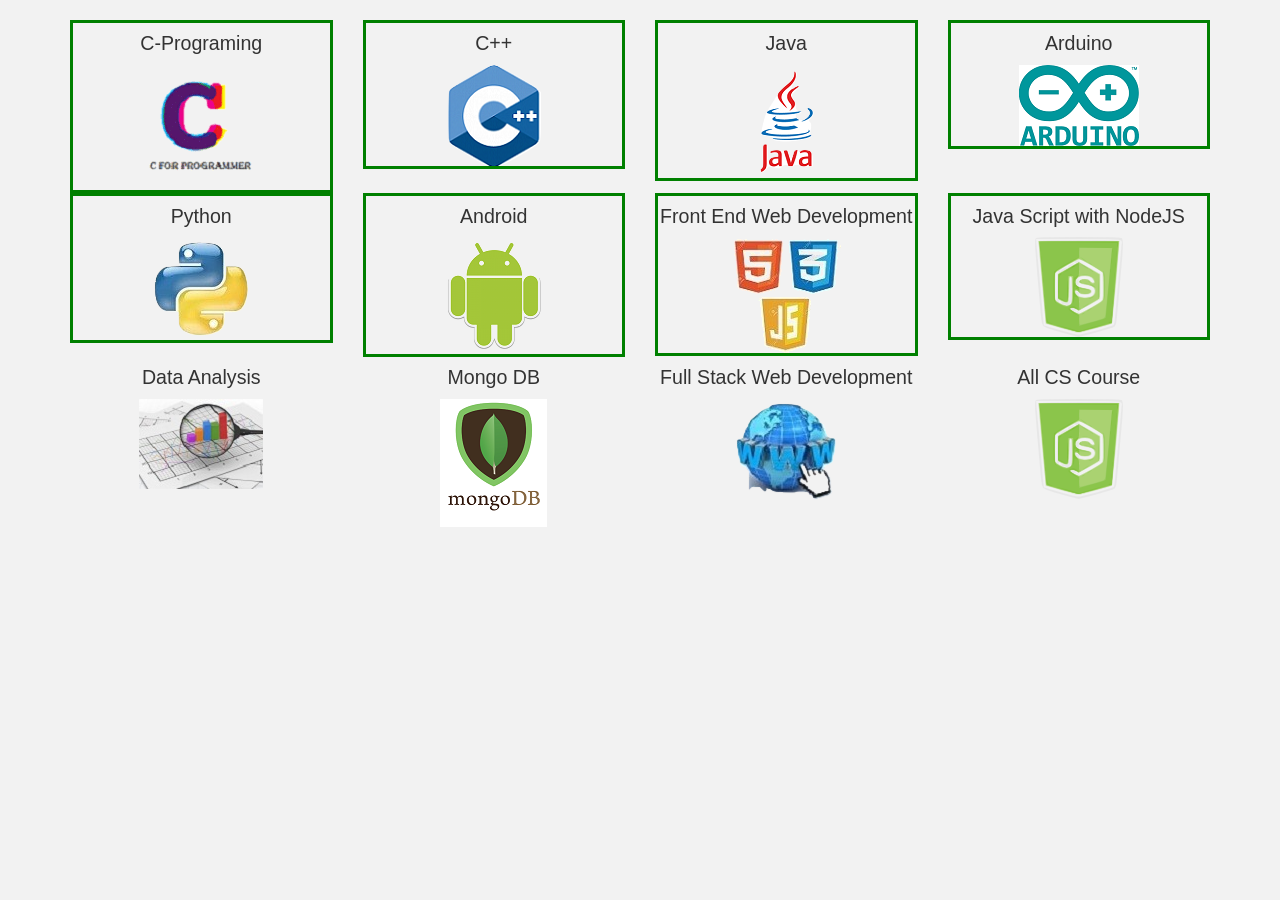
<file: cmainpage.html>
<!DOCTYPE html>
<html>
<head>
<link rel="stylesheet" href="bootstrap.min.css">
	<link rel="stylesheet" type="text/css" href="sath.css">
	<title></title>
</head>
<body>
<div class="container">
	 <br/>  
	   
	<div class="imgc">
		<div class="row">
		    <div class="col-sm-3">
			    <div class="page-scroll couresborder">
				    <h4 class="chead">C-Programing</h4>
				    <a href="#c">
					    <img src="cimg/c.gif">
				    </a>
			    </div>
		    </div>
		    <div class="col-sm-3">
			    <div class="page-scroll couresborder">
				    <h4 class="chead">C++</h4>
				    <a href="#cp">
					    <img src="cimg/cpt.png">
				    </a>
			    </div>
		    </div>
		    <div class="col-sm-3">
		    <div class="page-scroll couresborder">
			    <h4 class="chead">Java</h4><a href="#ja">
				    <img src="cimg/jt.png">
				    </a>
		    </div>
		    </div>
		  	<div class="col-sm-3">
		  		<div class="couresborder">
			  	<div><h4 class="chead">Arduino</h4></div>
			  	<a href="#ardu">
			  	<img src="cimg/aur.png">
			  	</a>
			</div>
			</div>
	  	</div>
		
		
		<div class="row">
		    <div class="col-sm-3">
		    <div class="couresborder">
			    <div>
				    <h4 class="chead">Python</h4>
			    </div>
			    <a href="#py">
				    <img src="cimg/pt.png">
				</a>  
			</div>	  
			</div>
			<div class="col-sm-3">
		    <div class="couresborder">
			    <div>
				    <h4 class="chead">Android</h4>
			    </div>
			    <a href="#ad">
			    <img src="cimg/at.png">
			    </a>
			</div>
			</div>
		    <div class="col-sm-3">
		     <div class="page-scroll couresborder">
				    <h4 class="chead">Front End Web Development</h4>
				    <a href="#wd">
					    <img src="cimg/fd.png"></a>
				</div>
			</div>
		    <div class="col-sm-3">
		    <div class="couresborder">

			    <div>
				    <h4 class="chead">Java Script with NodeJS</h4>
			    </div>
			    <a href="#jsns">
			    <img src="cimg/js.png">
			    </a>
			</div>
			</div>
	  	</div>

		<div class="row">
		    <div class="col-sm-3">
			    <div><h4 class="chead">Data Analysis</h4>
			    </div>
			    <a href="#da">
			    <img src="cimg/da.jpg">
			    </a>
		    </div>
		    <div class="col-sm-3">
			    <div>
				    <h4 class="chead">Mongo DB</h4>
				</div>
				<a href="#mdb">
			    <img src="cimg/mong.png">
			    </a>
			</div>
		    <div class="col-sm-3">
			    <div>
			    <h4 class="chead">Full Stack Web Development</h4>
			    </div>
			    <a href="#fsd">
			    <img src="cimg/wt.png">
			    </a>
		    </div>
		    <div class="col-sm-3">
			    <div>
				    <h4 class="chead">All CS Course</h4>
			    </div>
			    <a href="#acse">
			    <img src="cimg/js.png">
			    </a>
		    </div>
	  	</div>
	  </div>	
	</div>

</body>
</html>
</file>
<file: sath.css>
body{
  background-color: #f2f2f2;
  font-family: 'Open Sans', sans-serif;
}
div,section,header,article,nav{
  display: block;
  box-sizing: border-box;
}

header{
  width: 100%;
  height: 150%;
  background-color: #333333;
  display: flex;
  flex-basis: wrap;
  justify-content: space-between;
  align-items: center;
}

#logo{
  display:block;
  width: 25%;
}

#logo > img{
  max-width: 100%;
  margin:1em;
}
nav{
  display:block;
  width:57%;

}

nav ul li{
  list-style: none;
  display: inline-block;
  font-family: Arial;
  font-size: 1.3em;
  }

a{
  color: #ffffff;
  text-decoration: none;
  display: inline-block;
}
#ft{
  height: 100%;
  width: 100%;
  background-color: #004d66;
  color: white;
}
#f2{
  text-align: right;
  
}
#cont{
  height: 140%;
 
}

#r1{
  margin: auto; 
  padding: 5px;
  text-align: center;
}
p{
  font-size: 20
}
a:link{
  text-decoration: none;
  visibility:visible;  
  }
li{
  font-size: 1.3em;
 }
.dp{
  font-size: 1.3em;
}


.coursed{
  text-align: center;
  background-color:#e0e0e0;
  width:100%;
  padding:0.5%;
  height:100%;
  border-style: solid;
    border-width: 25px;
   border-color: whitesmoke;
}
.be{
  font-size: 1.4em;
  padding-left: 9px;
  padding-right: 9px;
}

.bee{
  border-style: solid;
  border-color: #c9c9c9;
  background-color: white;
  margin: 1%;
  }
.ar{
  text-align: rig
}
.be{
  margin-left: 1.em;
}
.rowc{
  text-align: center;
}
.rows{
  font-size: 1.3em;
}
.imgc{
  text-align: center;
}
.row2{
  padding-top: 1.1em;
}
.chead{
  font-size: 1.4em;
}
.couresborder{
  border-style: solid;
  border-color:green;
}
.coursel{
  border-style: solid;
  border-color: #b3b3b3;
  margin-top: 1em;
  border-width: 4px;
  background-color:white;
  margin-bottom: 1em;
 }
.crowd{
  padding: 1.1em;
}
.shortly{
  font-size: 2.1em
}
#socialn > ul {
    overflow: auto;
}
 
#socialn > ul li {
    list-style-type: none;
    float: left;
}
 
#socialn > ul li a i {
    background: #205D7A;
    color: #fff;
    width: 46px;
    height: 46px;
    border-radius: 22px;
    font-size: 25px;
    text-align: center;
    margin-right: 10px;
    padding-top: 15%;
    transition: all 0.2s ease-in-out;
}
.fa-facebook {
    background:#3b5998
} 
.fa-linkedin {
    background:#007bb6
}
.fa-twitter {
    background:#00aced
}
.fa-google-plus {
    background:#dd4b39
}
ul li a i:hover {
    opacity: .7;
}
#foots{
    background-color: #404040 ;
    color: white;
       
}

#foo{

    padding-left:7%; 
}
.fcopy{
    text-align: right;
}
#icona{
    padding-left: 27%;
}
.cseimg{
  margin-top: 5%;
}
#hcon{
  font-size: 91%;
  max-width: 940px;
}
.menu-li:hover{
  color: black;
  background-color: #2fde8f;
  
}
.menu-li{
  padding:20px;
 }
</file>
